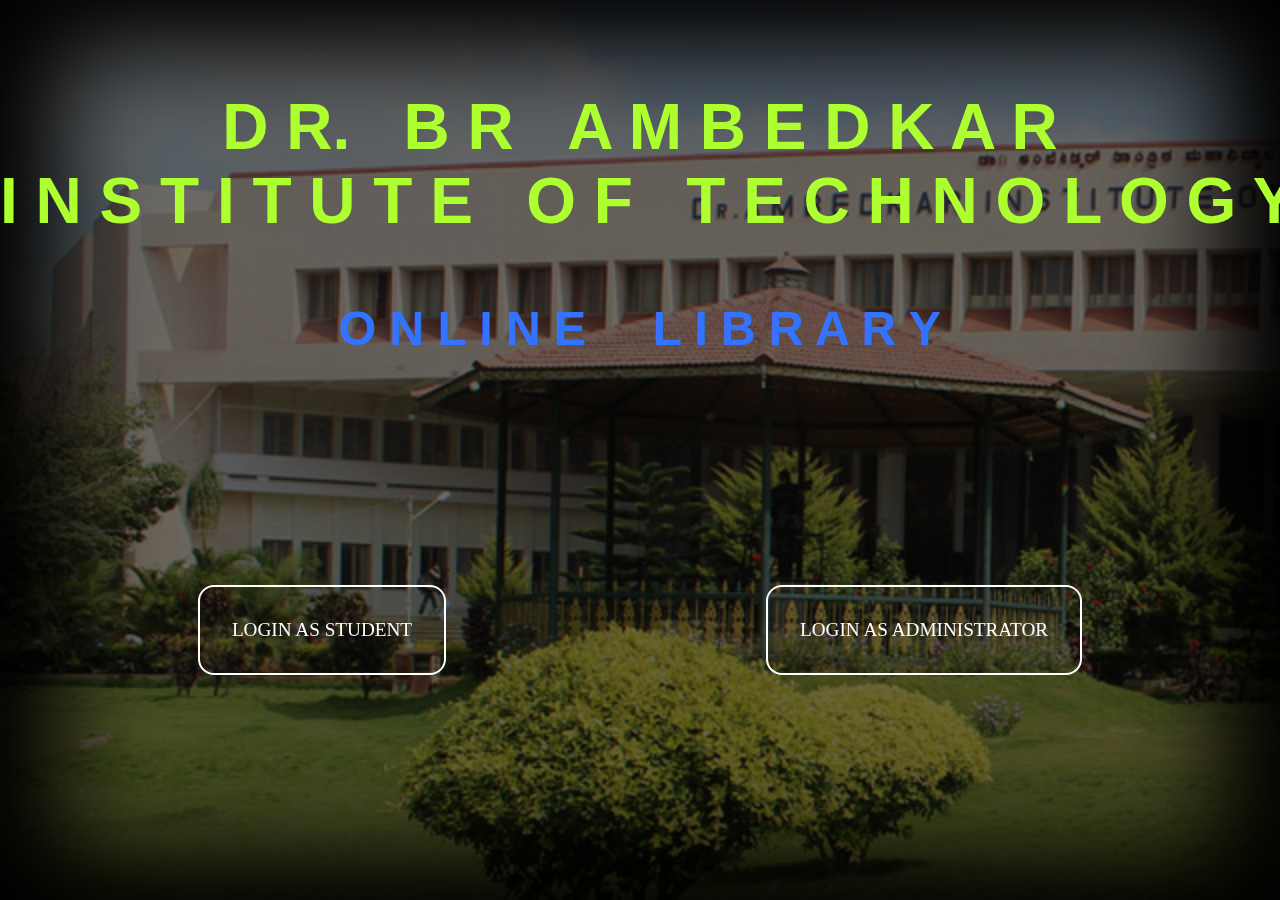
<file: Hackathon/index.html>
<!DOCTYPE html>
<html lang="en">
<head>

    <meta charset="UTF-8">
    <meta name="viewport" content="width=device-width, initial-scale=1.0">
    <meta http-equiv="X-UA-Compatible" content="ie=edge">
    <link rel="stylesheet" href="css/style.css">
    <title>Library Management System</title>
</head>

<nav>
    <div class="nav-top">
        <!-- <h1>D R.&nbsp;&nbsp;&nbsp;B R&nbsp;&nbsp;&nbsp;A M B E D K A R&nbsp;&nbsp;&nbsp;I N S T I T U T E&nbsp;&nbsp;&nbsp;O F&nbsp;&nbsp;&nbsp;TECHNOLOGY</h1> -->
    </div>
</nav>

<body>    
    <!-- <img src="img/banner.jpg" alt=""> -->
    <div class="showcase">        
        <div class="showcase-top">
            <!-- <h1>L i b r a r y&nbsp;&nbsp;&nbsp;M a n a g e m e n t&nbsp;&nbsp;&nbsp;S y s t e m</h1> -->
            <h1>D R.&nbsp;&nbsp;&nbsp;B R&nbsp;&nbsp;&nbsp;A M B E D K A R<br>I N S T I T U T E&nbsp;&nbsp;&nbsp;O F&nbsp;&nbsp;&nbsp;T E C H N O L O G Y</h1>
            <h2>O N L I N E&nbsp;&nbsp;&nbsp;&nbsp;&nbsp;L I B R A R Y</h2>
        </div>
        <div class="showcase-mid">
            <div class="btn">
                LOGIN AS STUDENT
            </div>
            <div class="btn">
                LOGIN AS ADMINISTRATOR
            </div>
        </div>
    </div>
</body></html>
</file>
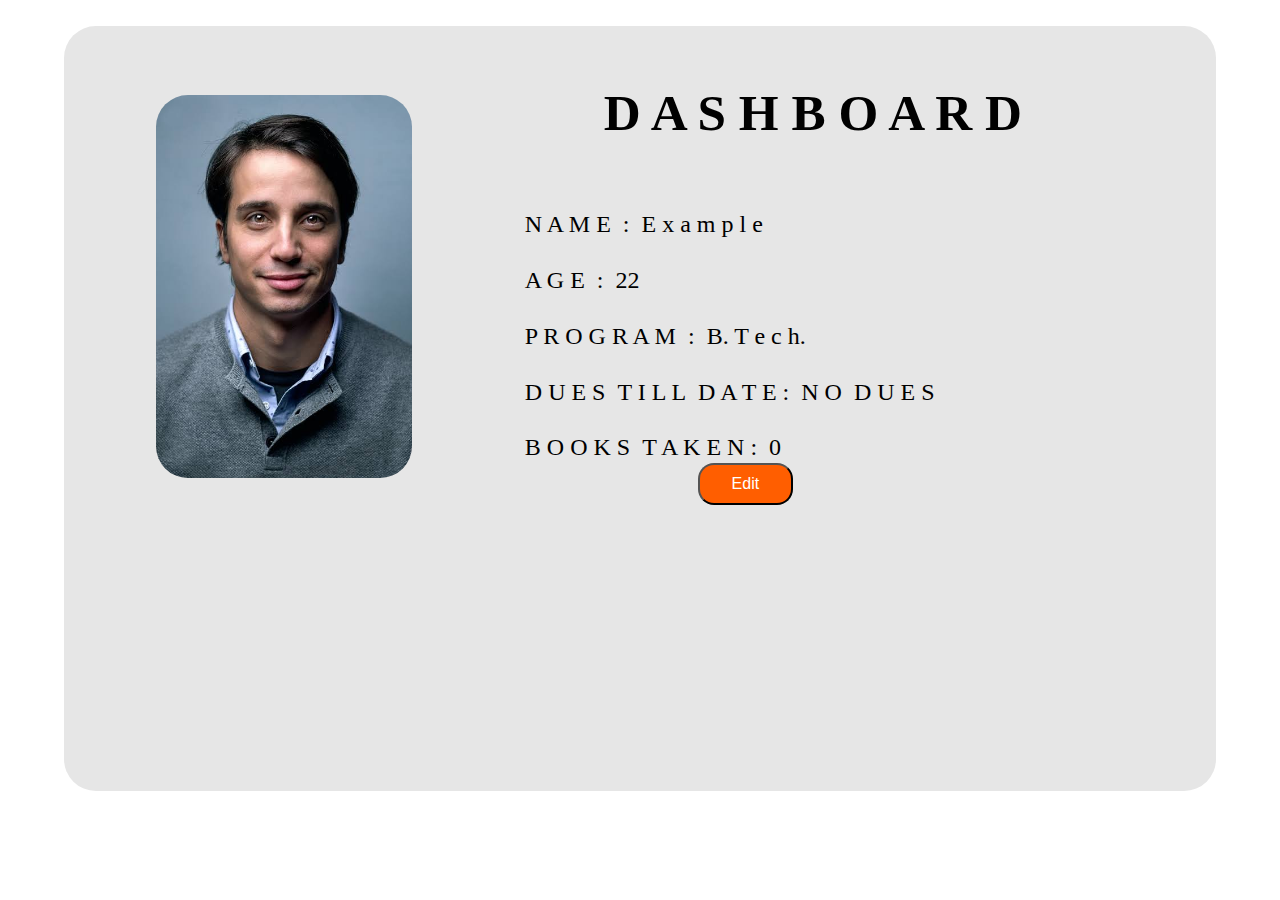
<file: Hackathon/dash.html>
<!-- <!DOCTYPE html5>
<html lang="en">
<head>
    <meta charset="UTF-8">
    <meta name="viewport" content="width=device-width, initial-scale=1.0">
    <meta http-equiv="X-UA-Compatible" content="ie=edge">
    <title>Dr. B.R. Ambedkar Institute of Technology - Library</title>
    <link rel="stylesheet" href="css/dash.css">
</head>
<body>
    <div class="showcase" style="width: 100%;">
        <div class="image" align="center" style="width: 50%;">
            <img src="/img/images.png">
        </div>
        <div class="info" style="width: 50%;">
            <h1>D A S H B O A R D</h1>        
            <p>N a m e&nbsp;&nbsp;:&nbsp;&nbsp;E x a m p l e</p>
            <p>A g e&nbsp;&nbsp;:&nbsp;&nbsp;2 3</p>
            <p>P r o g r a m&nbsp;&nbsp;: B. T e c h</p>
            <a href="../dashboard/edit/{{dash.id}}" ><button class="btn btn-primary btn-md">Edit Dashboard</button></a>
            <a href="../" ><button class="btn btn-primary btn-md">Back</button></a>
        </div>
    </div>
</body>
</html> -->
<!DOCTYPE html>
<html lang="en">
<head>
    <meta charset="UTF-8">
    <meta name="viewport" content="width=device-width, initial-scale=1.0">
    <meta http-equiv="X-UA-Compatible" content="ie=edge">
    <link rel="stylesheet" href="css/dash.css">
    <title>Dr. B.R. Ambedkar Institute of Technology - Library</title>
</head>
<body>
        <div class="showcase">
            <div class="image">
                <img src="img/images.png" alt="" style="border-radius: 2rem;">
            </div>
            <div class="info">
                <h1>D A S H B O A R D</h1>
                <p>N A M E&nbsp;&nbsp;:&nbsp;&nbsp;E x a m p l e</p>
                <p>A G E&nbsp;&nbsp;:&nbsp;&nbsp;22</p>
                <p>P R O G R A M&nbsp;&nbsp;:&nbsp;&nbsp;B. T e c h.</p>
                <p>D U E S&nbsp;&nbsp;T I L L&nbsp;&nbsp;D A T E :&nbsp;&nbsp;N O&nbsp;&nbsp;D U E S</p>
                <p>B O O K S&nbsp;&nbsp;T A K E N :&nbsp;&nbsp;0</p>
            </div>
            <div class="btn">
                <input type="submit" value="Edit" 
                style="text-align: center; padding-left: 2rem; padding-top: 0.6rem; padding-right: 2rem; padding-bottom: 0.6rem;
                 font-size: 1rem; background-color: rgb(255, 94, 0); color: white; border-radius: 1rem;">
            </div>
        </div>
</body>
</html>
</file>
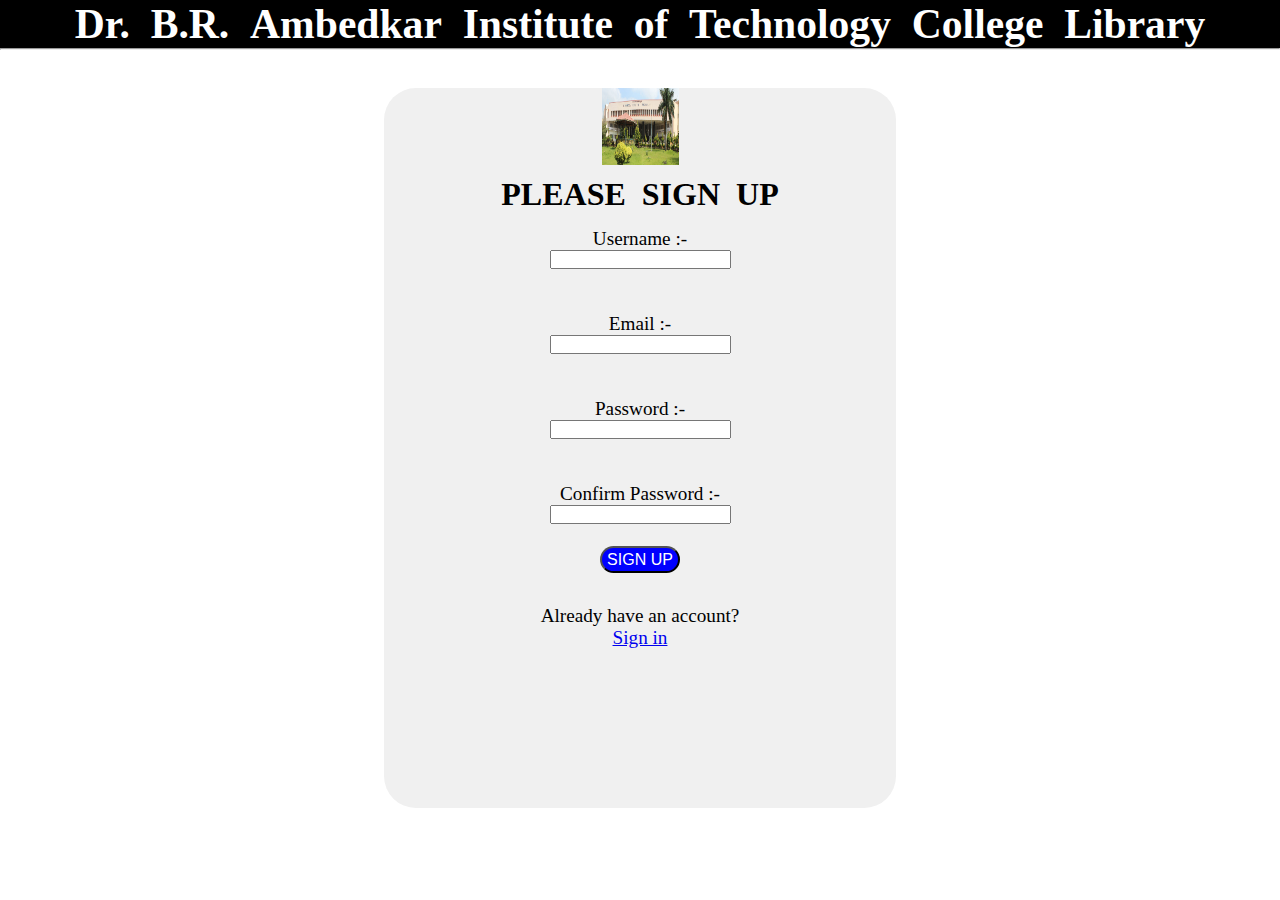
<file: Hackathon/registration_form.html>
<!DOCTYPE html5>
<html>

<head>
	<meta charset='utf-8'>
	<meta http-equiv='X-UA-Compatible' content='IE=edge'>
	<link rel="icon" type="image/png" href="{% static 'images/logo1.png' %}" />
	<title>Dr. B.R. Ambedkar Institute of Technology - Library</title>
	<meta name="viewport" content="width=device-width, initial-scale=1.0">
	<script src="https://code.jquery.com/jquery-3.3.1.slim.min.js"></script>
    <link rel="stylesheet" href="css/reg.css">

</head>

<body>
	<div class="container-fluid" align="center" style="width: 100%;">
		<h1>Dr.&nbsp;&nbsp;B.R.&nbsp;&nbsp;Ambedkar&nbsp;&nbsp;Institute&nbsp;&nbsp;of&nbsp;&nbsp;Technology&nbsp;&nbsp;College&nbsp;&nbsp;Library</h1>
	</div>
    <hr>
    <div align="center">
    <div class="container" align="center" style="width: 40%;">
        <div class="text-center" align="center"><img src="img/banner.jpg" alt="" width="77"
            height="77" style="margin-bottom: 2%;">
            <h1>PLEASE&nbsp;&nbsp;SIGN&nbsp;&nbsp;UP</h1>
            </div>
        <div class="con-1">
            <form action="/action_page.php" align="center">
                Username :-<br><input type="text" name="fname"><br><br><br>
                Email :-<br><input type="text" name="lname"><br><br><br>
                Password :-<br><input type="text" name="fname"><br><br><br>
                Confirm Password :-<br><input type="text" name="fname"><br><br>
                <input type="submit" value="SIGN UP" style="text-align: center; padding-left: 1%; padding-top: 0.5%; padding-right: 1%; padding-bottom: 0.5%; font-size: 1rem; background-color: blue; color: white; border-radius: 1rem;">
              </form>
            <br>
            <div class="text-right">
                <p class="font-weight-light">Already have an account?</p>
                <input type="hidden"><a href="login.html" class="btn btn-primary active" role="button"
                    aria-pressed="true">Sign in</a></input>
            </div>
        </div>
    </div>
    </div>
</body>

</html>
</file>
<file: Hackathon/css/style.css>
* {
    box-sizing: border-box;
    margin: 0;
    padding: 0;
    /* background-attachment: fixed; */
}

/* navigation bar */
nav {
    position: fixed;
    white-space: nowrap;
    color: white;
    top: 0;
    width: 100%;
    text-align: center;
    height: 8vh;
    z-index: 1;
}
.nav-top {
    text-align: center;
    font-size: 3vh;
    padding-top: 1vh;
}

/* body code */
body {
    position: absolute;
    top: 0;
    left: 0;
    width: 100%;
    color: white;    
    white-space: nowrap;
}

img {
    width: 100%;
}

.showcase {
    width: 100%;
    height: 100vh;
    align-items: center;
    text-align: center;
    justify-content: center;
    position: relative;
    background-image: url('../img/banner.jpg');
    background-size: cover;
    background-blend-mode: hue;
}

.showcase::after {
    content: '';
    position: absolute;
    top: 0;
    left: 0;
    width: 100%;
    height: 100%;
    z-index: 0;
    background: rgba(0, 0, 0, 0.580);
    box-shadow: inset 60px 50px 100px #000000, inset -60px -50px 100px #000000;
}

.showcase-top {
    z-index: 1;
    position: absolute;
    color: greenyellow;
    font-size: 1rem;
    font-family: -apple-system, BlinkMacSystemFont, 'Segoe UI', Roboto, Oxygen, Ubuntu, Cantarell, 'Open Sans', 'Helvetica Neue', sans-serif;
    text-align: center;
    margin-top: 10vh;
    width: 100%;
}

.showcase-top h1 {
    font-size: 4rem;
}

.showcase-top h2 {
    color: rgb(50, 115, 255);
    margin-top: 7vh;
    font-size: 3rem;
}

.showcase-mid {
    display: flex;
    width: 100%;
    justify-content: center;
    padding-top: 65vh;
    font-size: 1rem;
    /* padding-left: 35vw; */
    z-index: 1;
    position: relative;
    color: white;
}

/* buttons */
.btn {
    padding: 2rem 2rem 2rem 2rem;
    margin-left: 10rem;
    font-size: 1.2rem;
    /* background-color: blue; */
    margin-right: 10rem;
    border: 2px white solid;
    border-radius: 1rem;
    cursor: pointer;
    text-align: center;
    text-decoration: none;
}

.btn:hover {
    /* font-weight: 500; */
    background-color: blueviolet;
}
</file>
<file: Hackathon/css/dash.css>
* {
    box-sizing: border-box;
    margin: 0;
    padding: 0;
}

body {
    position: absolute;
    top: 0;
    left: 0;
    width: 100%;
    color: black;
    white-space: nowrap;
}

img {
    width: 60%;
}

.showcase {
    margin-left: 5%;
    margin-top: 2%;
    position: absolute;
    height: 85vh;
    border-radius: 2rem;
    background: rgb(230, 230, 230);
    width: 90%;
}

.image {
    position: absolute;
    width: 45%;
    padding-top: 6%;
    padding-left: 8%;
}

.info {
    width: 50%;
    margin-top: 5%;
    position: absolute;
    margin-left: 40%;
}

.info h1 {
    text-align: center;
    font-size: 3.2rem;
    padding-bottom: 7%;
}

.info p {
    padding-top: 5%;
    font-size: 1.5rem;
}

.btn {
    margin-top: 38%;
    margin-left: 55%;
    position: absolute;
}
</file>
<file: Hackathon/css/reg.css>
* {
    box-sizing: border-box;
    margin: 0;
    padding: 0;
}

/* body code */
body {
    position: absolute;
    top: 0;
    left: 0;
    width: 100%;
    color: black;
    white-space: nowrap;
}

.container-fluid {
    font-size: 1.3rem;
    background-color: black;
    color: white;
}

.container {
    margin-top: 3%;
    height: 80vh;
    /* background-color: aqua; */
    background: rgb(240, 240, 240);
    border-radius: 2rem;
    padding-bottom: 1%;
}

.con-1 {
    padding-top: 3%;
    font-size: 1.2rem;
}

.text-right {
    margin-top: 2%;
}
</file>
